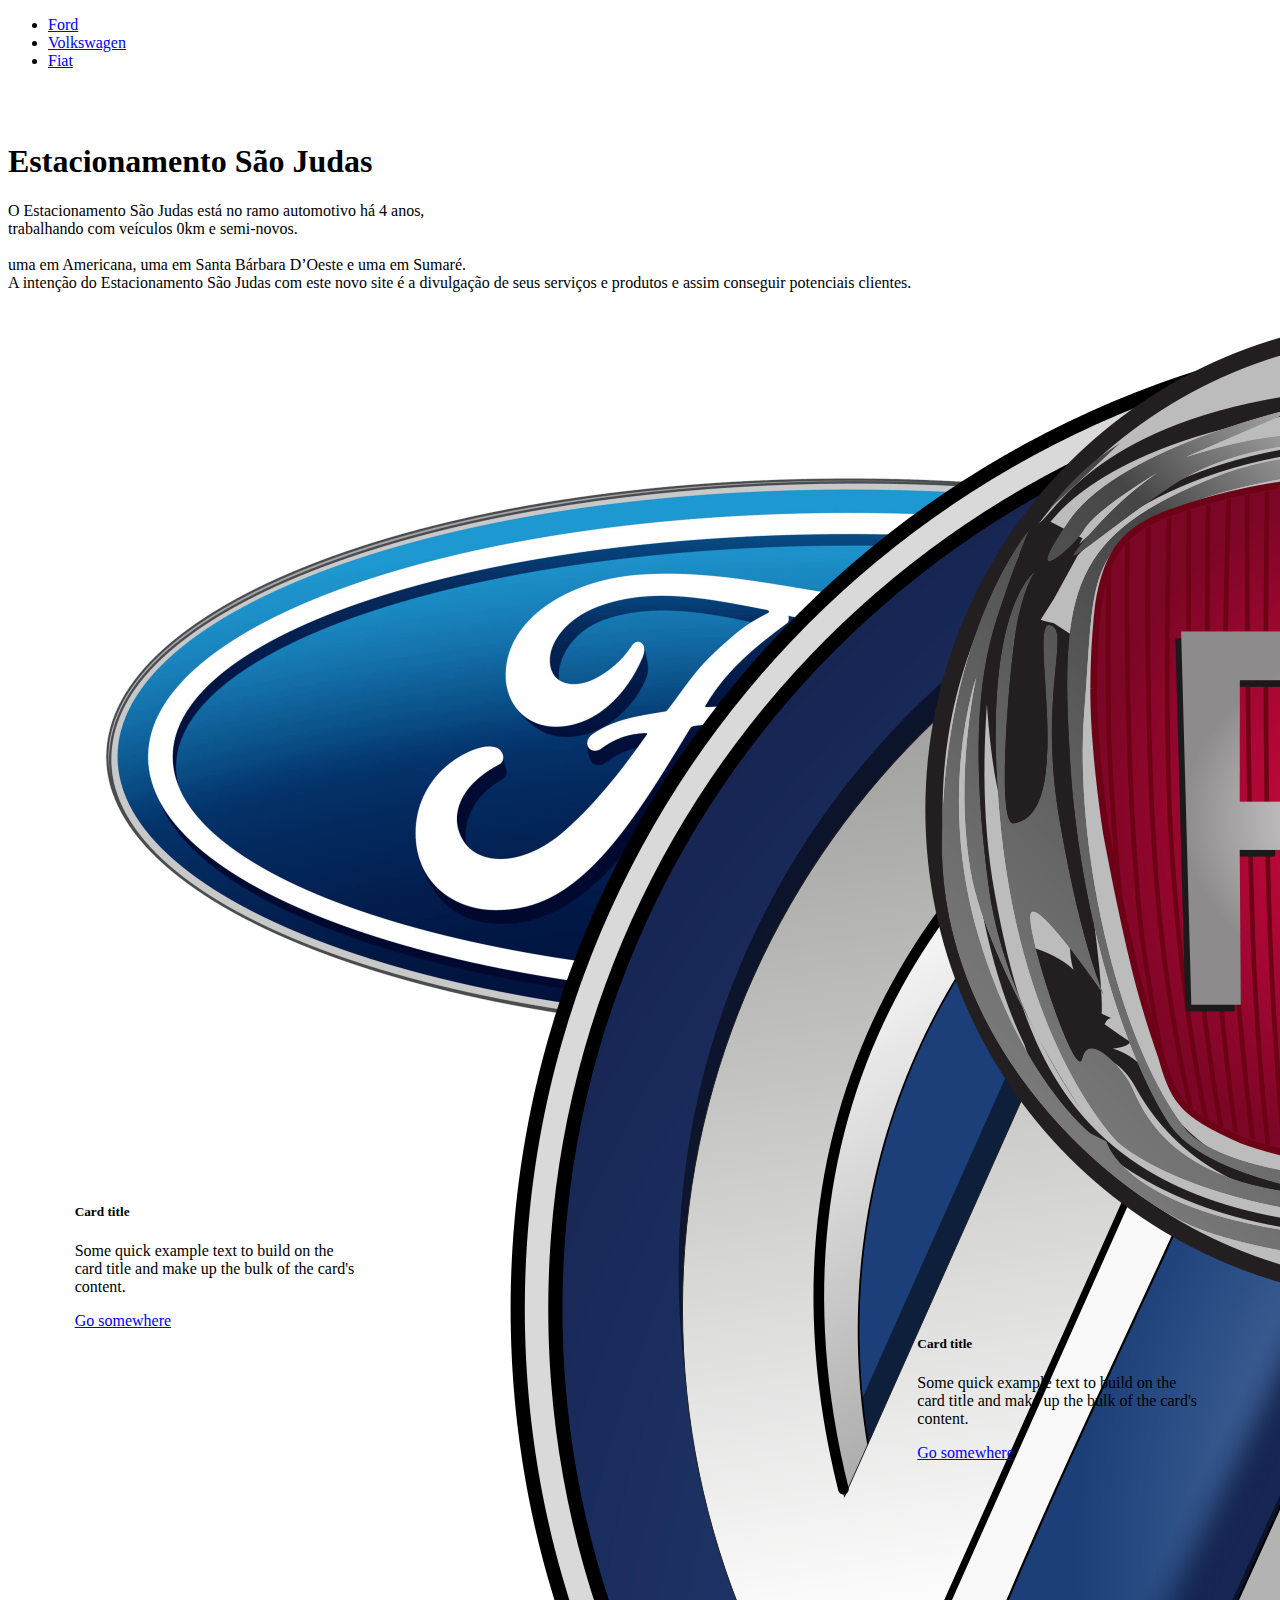
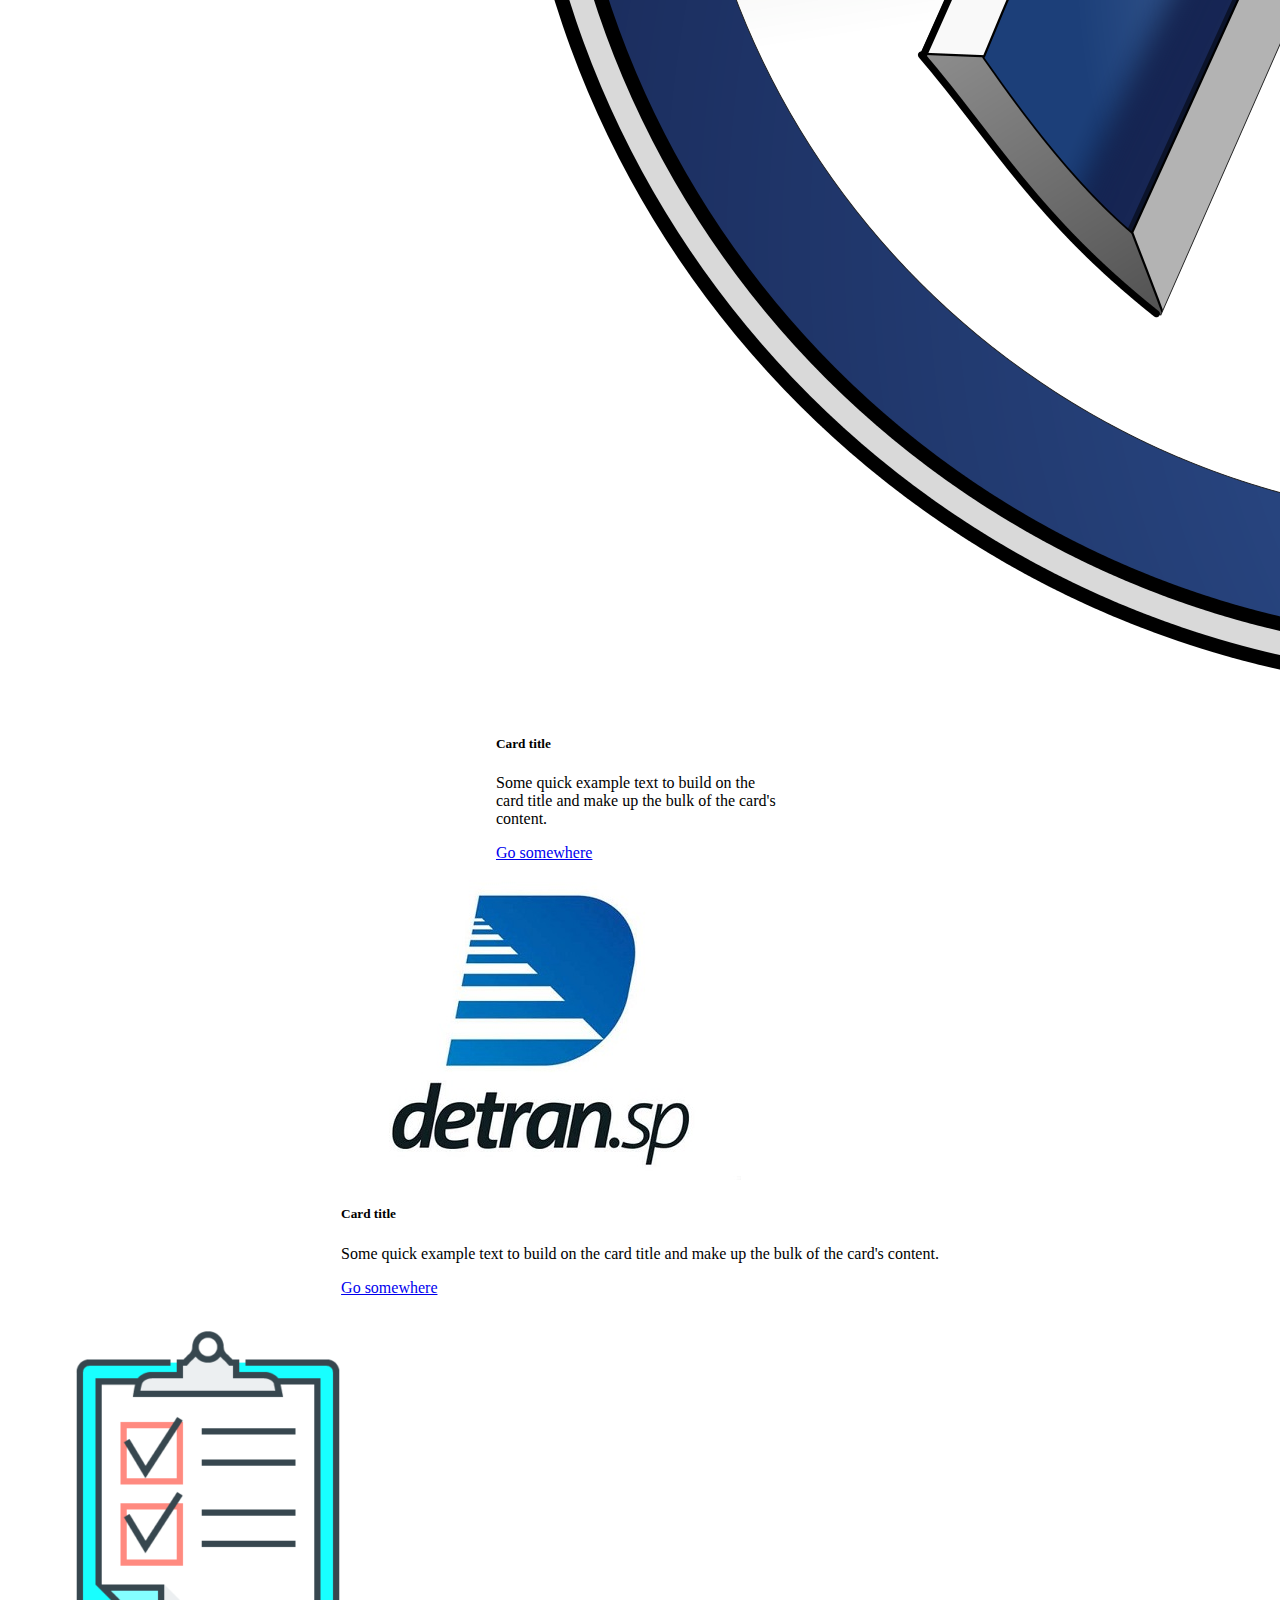
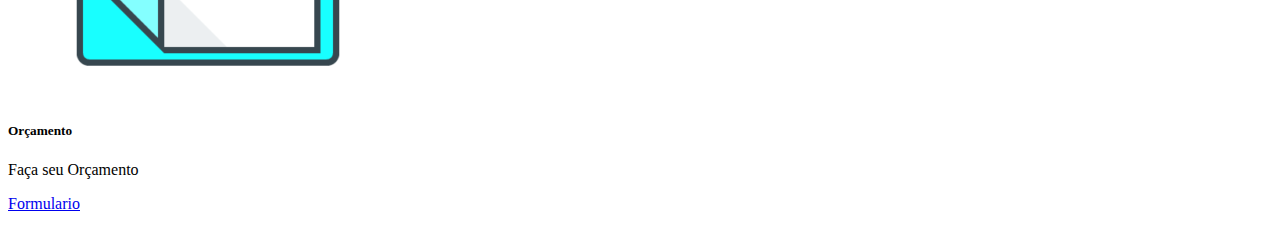
<file: index.html>
<!DOCTYPE html>
<html lang="pt-br">
<head>
    <meta charset="UTF-8">
    <meta http-equiv="X-UA-Compatible" content="IE=edge">
    <meta name="viewport" content="width=
    , initial-scale=1.0">
    
    <title>Estacionamento São Judas</title>
    <link rel="stylesheet" href="style.css">
    <!-- CSS only -->
<link href="https://cdn.jsdelivr.net/npm/bootstrap@5.1.3/dist/css/bootstrap.min.css" rel="stylesheet" integrity="sha384-1BmE4kWBq78iYhFldvKuhfTAU6auU8tT94WrHftjDbrCEXSU1oBoqyl2QvZ6jIW3" crossorigin="anonymous">
</head>


<body class="container">
    
    <ul class="nav nav-tabs bg-primary text-white">
        <li class="nav-item">
          <a class="nav-link active bg-primary text-white" aria-current="page" href="ford.html">Ford</a>
        </li>
        <li class="nav-item">
          <a class="nav-link active bg-primary text-white"href="Volkswagen.html">Volkswagen</a>
        </li>
        <li class="nav-item">
          <a class="nav-link active bg-primary text-white" href="Fiat.html">Fiat</a>
        
        
        </li>
      </ul>
 <br>
<br>

<h1>Estacionamento São Judas</h1>


<li> O Estacionamento São Judas está no ramo automotivo há 4 anos,

      <br>trabalhando com veículos 0km e semi-novos.<br>
      <br>uma em Americana, uma em Santa Bárbara D’Oeste e uma em Sumaré.<br>
          A intenção do Estacionamento São Judas com este novo site é a divulgação de seus serviços e produtos e assim conseguir potenciais clientes.</li>


<br>

<div class="row listagem">

<div class="card col-md-4" style="width: 18rem;">
    <img src="imagem/ford.png" class="card-img-top" alt="...">
    <div class="card-body">
      <h5 class="card-title">Card title</h5>
      <p class="card-text">Some quick example text to build on the card title and make up the bulk of the card's content.</p>
      <a href="ford.html" class="btn btn-primary">Go somewhere</a>
    </div>
  </div>




<div class="card col-md-4" style="width: 18rem;">
    <img src="imagem/Volkswagen.png" class="card-img-top" alt="...">
    <div class="card-body">
      <h5 class="card-title">Card title</h5>
      <p class="card-text">Some quick example text to build on the card title and make up the bulk of the card's content.</p>
      <a href="Volkswagen.html" class="btn btn-primary">Go somewhere</a>
    </div>  
      </div>


<div class="card col-md-4" style="width: 18rem;">
    <img src="imagem/fiat-logo.png" class="card-img-top" alt="...">
    <div class="card-body">
      <h5 class="card-title">Card title</h5>
      <p class="card-text">Some quick example text to build on the card title and make up the bulk of the card's content.</p>
      <a href="Fiat.html" class="btn btn-primary">Go somewhere</a>
    </div>
  </div>
</div>

<br>    
<div class="row listagem">
    <div class="card col-md-4" style="width: -7rem;">
    <img src="imagem/detran.jfif" width="400">
    <div class="card-body">
      <h5 class="card-title">Card title</h5>
      <p class="card-text">Some quick example text to build on the card title and make up the bulk of the card's content.</p>
      <a href="detran.html" class="btn btn-primary">Go somewhere</a>
    </div>
  </div>

</div>


<div class="card" style="width: 15rem;">
    <img src="imagem/orcamento.png" class="card-img-top" alt="...">
    <div class="card-body">
      <h5 class="Focus">Orçamento</h5>
      <p class="card-text"> Faça seu Orçamento</p>
      <a href="index.html" class="btn btn-primary">Formulario</a>
    </div>
  </div>









<br>

<!-- JavaScript Bundle with Popper -->
<script src="https://cdn.jsdelivr.net/npm/bootstrap@5.1.3/dist/js/bootstrap.bundle.min.js" integrity="sha384-ka7Sk0Gln4gmtz2MlQnikT1wXgYsOg+OMhuP+IlRH9sENBO0LRn5q+8nbTov4+1p" crossorigin="anonymous"></script>
</body>
</html>
</file>
<file: style.css>
.listagem{ 
    display:flex;
    justify-content: space-around;   /*para dar espaço*/
}
</file>
